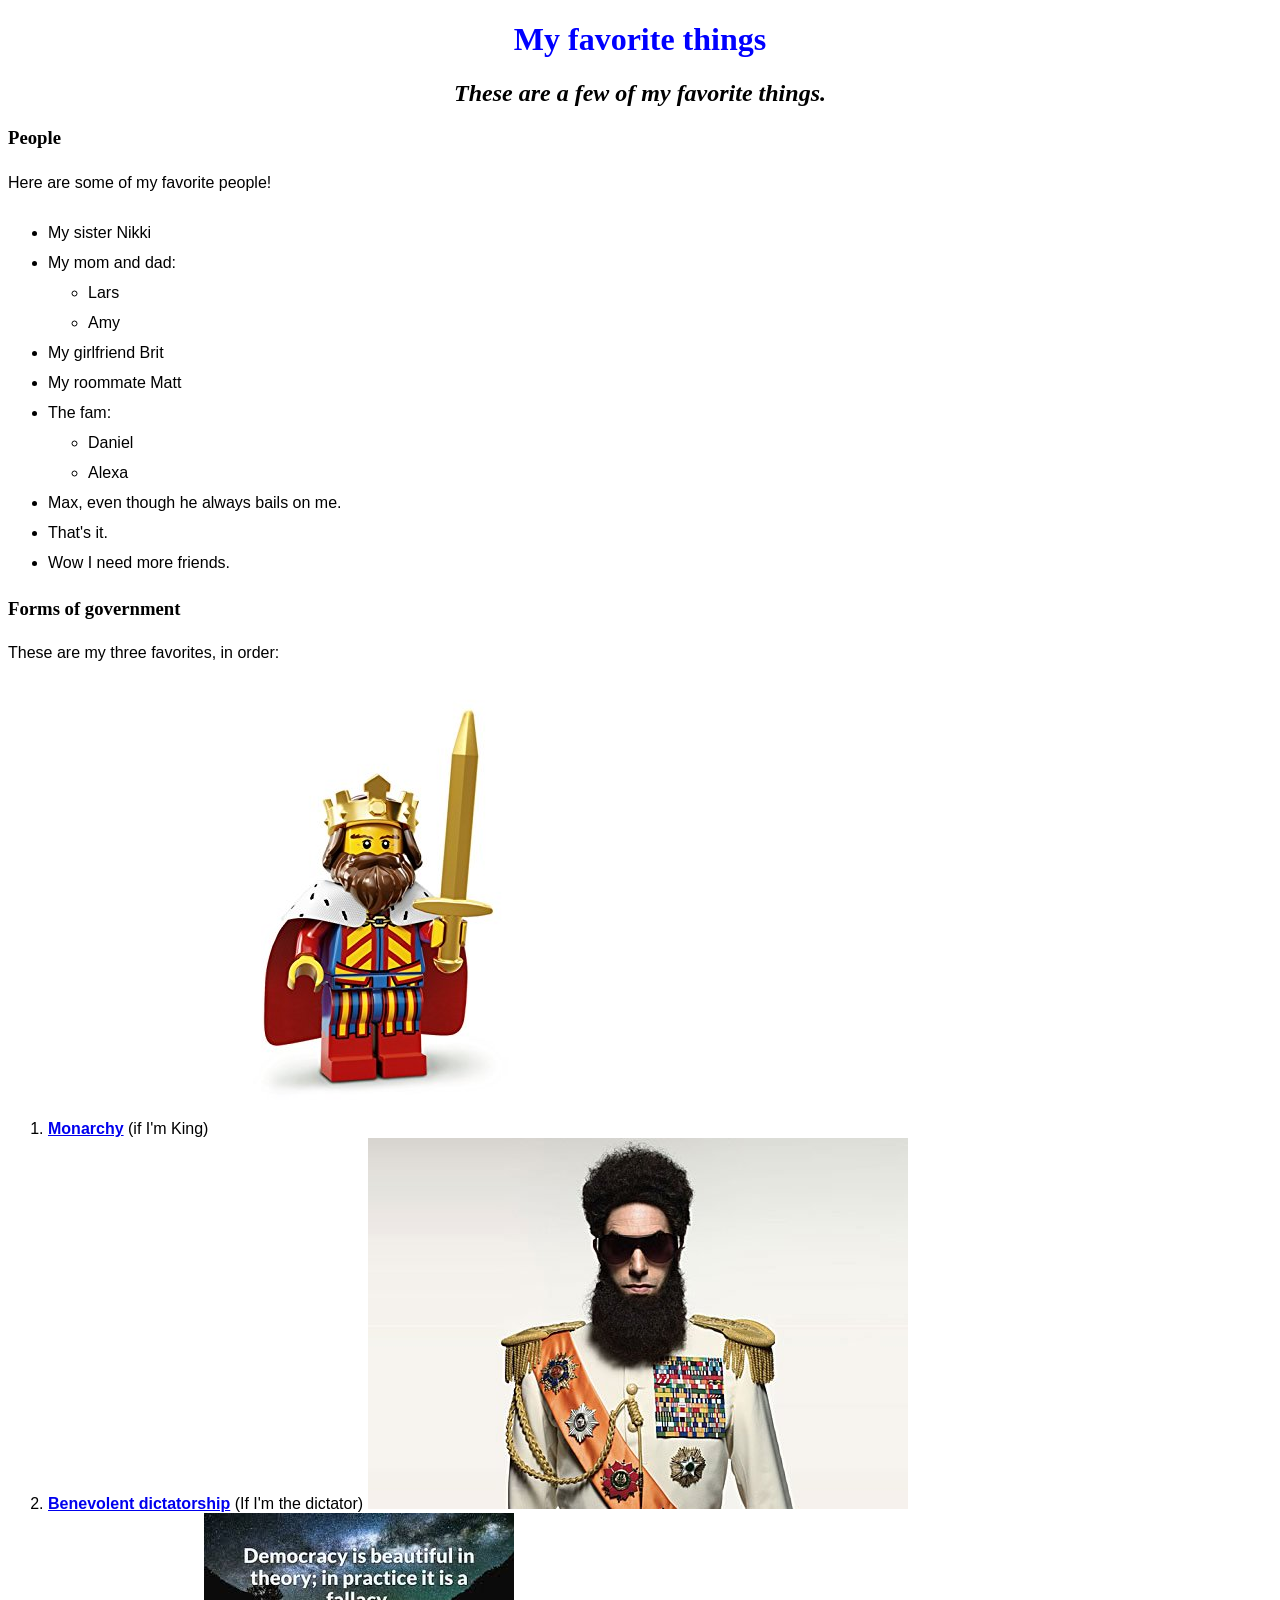
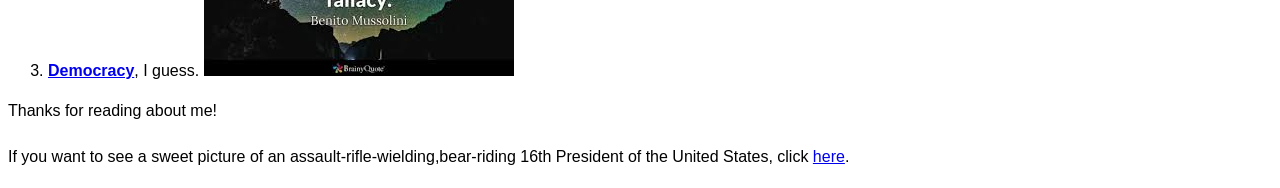
<file: index.html>
<!DOCTYPE html>
<html>
  <head>
    <link href="css/styles.css" rel="stylesheet" type="text/css">
    <title>Kirk's favorite things</title>
  </head>
  <body>
    <h1>My favorite things</h1>
    <h2>These are a few of my favorite things.</h2>

    <h3>People</h3>
    <p>Here are some of my favorite people!</p>
    <ul>
      <li>My sister Nikki</li>
      <li>My mom and dad:
        <ul>
          <li>Lars</li>
          <li>Amy</li>
        </ul>
      </li>
      <li>My girlfriend Brit</li>
      <li>My roommate Matt</li>
      <li>The fam:
        <ul>
          <li>Daniel</li>
          <li>Alexa</li>
        </ul>
      </li>
      <li>Max, even though he always bails on me.</li>
      <li>That's it.</li>
      <li>Wow I need more friends.</li>
    </ul>

    <h3>Forms of government</h3>
    <p>These are my three favorites, in order:</p>
    <ol>
      <li>
        <a href="https://en.wikipedia.org/wiki/Monarchy">
          <strong>Monarchy</strong></a> (if I'm King)
          <img src="img/king.jpeg" alt="A photo of a Lego king.">
      </li>
      <li>
        <a href="https://en.wikipedia.org/wiki/Benevolent_dictatorship">
          <strong>Benevolent dictatorship</strong></a> (If I'm the dictator)
          <img src="img/dictator.jpeg" alt="A photo of a fictional dictator.">
      </li>
      <li>
        <a href="https://en.wikipedia.org/wiki/Democracy">
          <strong>Democracy</strong></a>, I guess.
          <img src="img/democracy.jpeg" alt="A quote about democracy by Benito Mussolini.">
      </li>
    </ol>

    <p>Thanks for reading about me!</p>
    <p>If you want to see a sweet picture of an assault-rifle-wielding,bear-riding 16th President of the United States, click <a href="my-first-webpage.html">here</a>.</p>
  </body>
</html>
</file>
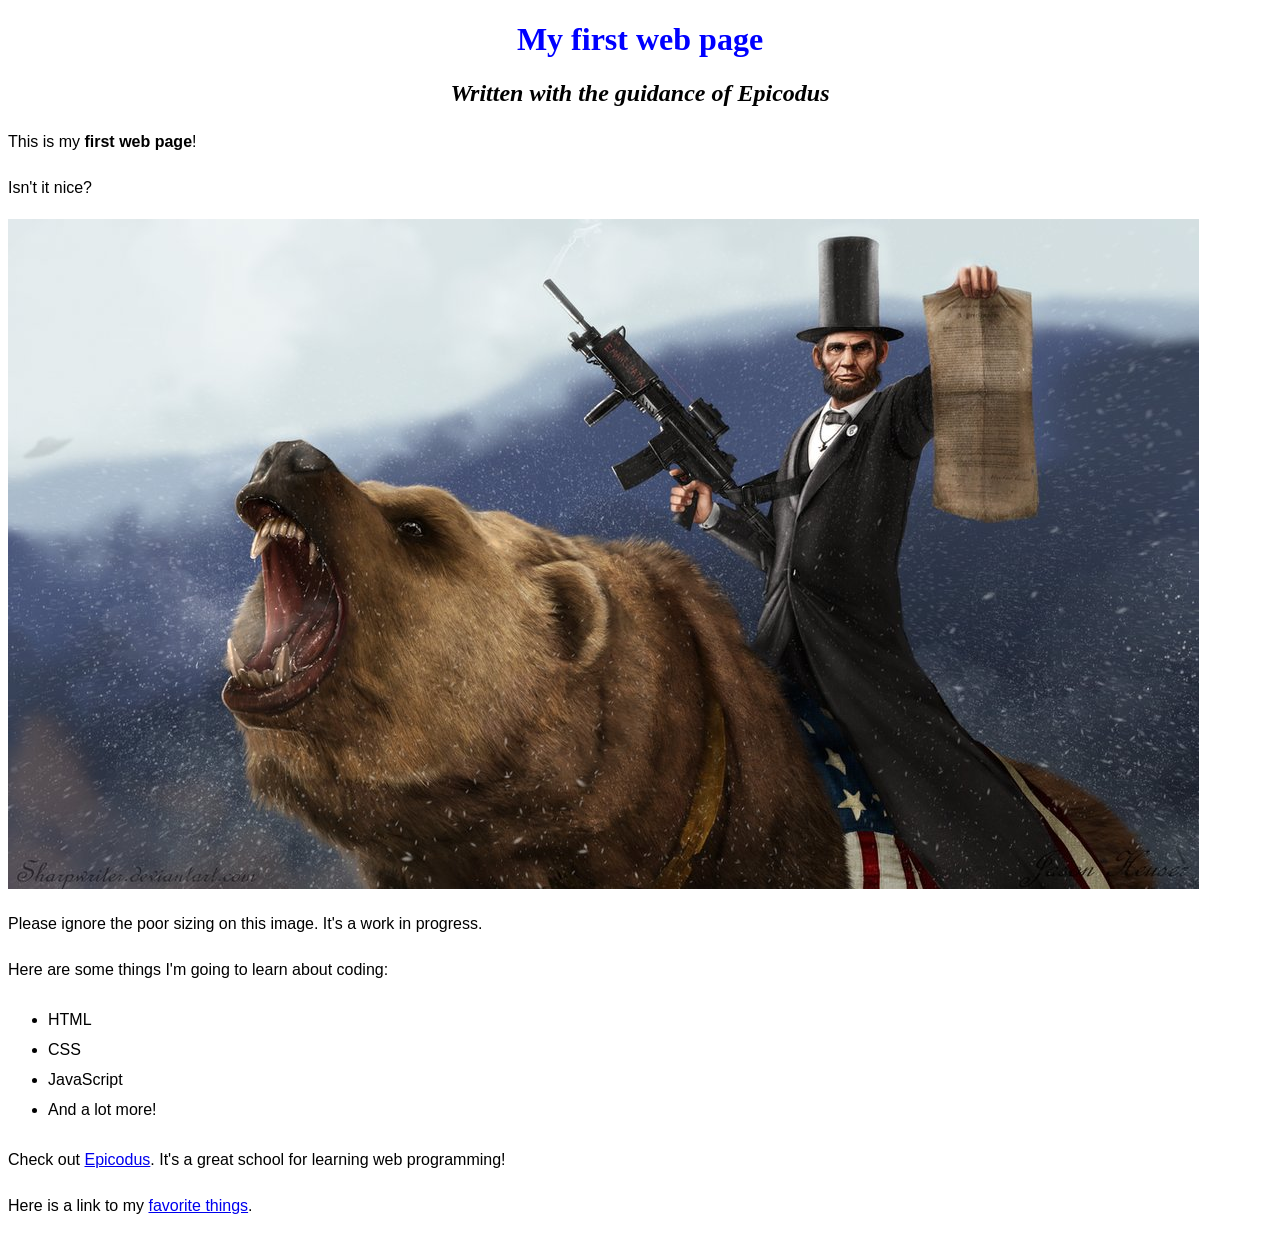
<file: my-first-webpage.html>
<!DOCTYPE html>
<html>
  <head>
    <link href="css/styles.css" rel="stylesheet" type:"text/css">
    <title>Web page #1!</title>
  </head>
  <body>
    <h1>My first web page</h1>
    <h2>Written with the guidance of <em>Epicodus</em></h2>

    <p>This is my <strong>first web page</strong>!</p>
    <p>Isn't it nice?</p>
    <img src="img/lincoln-on-a-bear.png" alt="Abraham Lincoln on a bear holding an assault rifle and the Emancipation Proclamation.">

    <p>Please ignore the poor sizing on this image. It's a work in progress.</p>
    <p>Here are some things I'm going to learn about coding:</p>

    <ul>
      <li>HTML</li>
      <li>CSS</li>
      <li>JavaScript</li>
      <li>And a lot more!</li>
    </ul>

    <p>Check out <a href="http://www.epicodus.com">Epicodus</a>. It's a great school for learning web programming!</p>
    <p>Here is a link to my <a href="favorite-things.html">favorite things</a>.</p>
  </body>
</html>
</file>
<file: css/styles.css>
h1 {
  color: blue;
  text-align: center;
}
h2 {
  font-style: italic;
  text-align: center;
}
p {
  font-family: sans-serif;
  line-height: 30px;
}
ul {
  font-size: 20px;
  font-family: sans-serif;
  line-height: 30px;
}
li {
  font-family: sans-serif;
  font-size: 16px;
}
</file>
